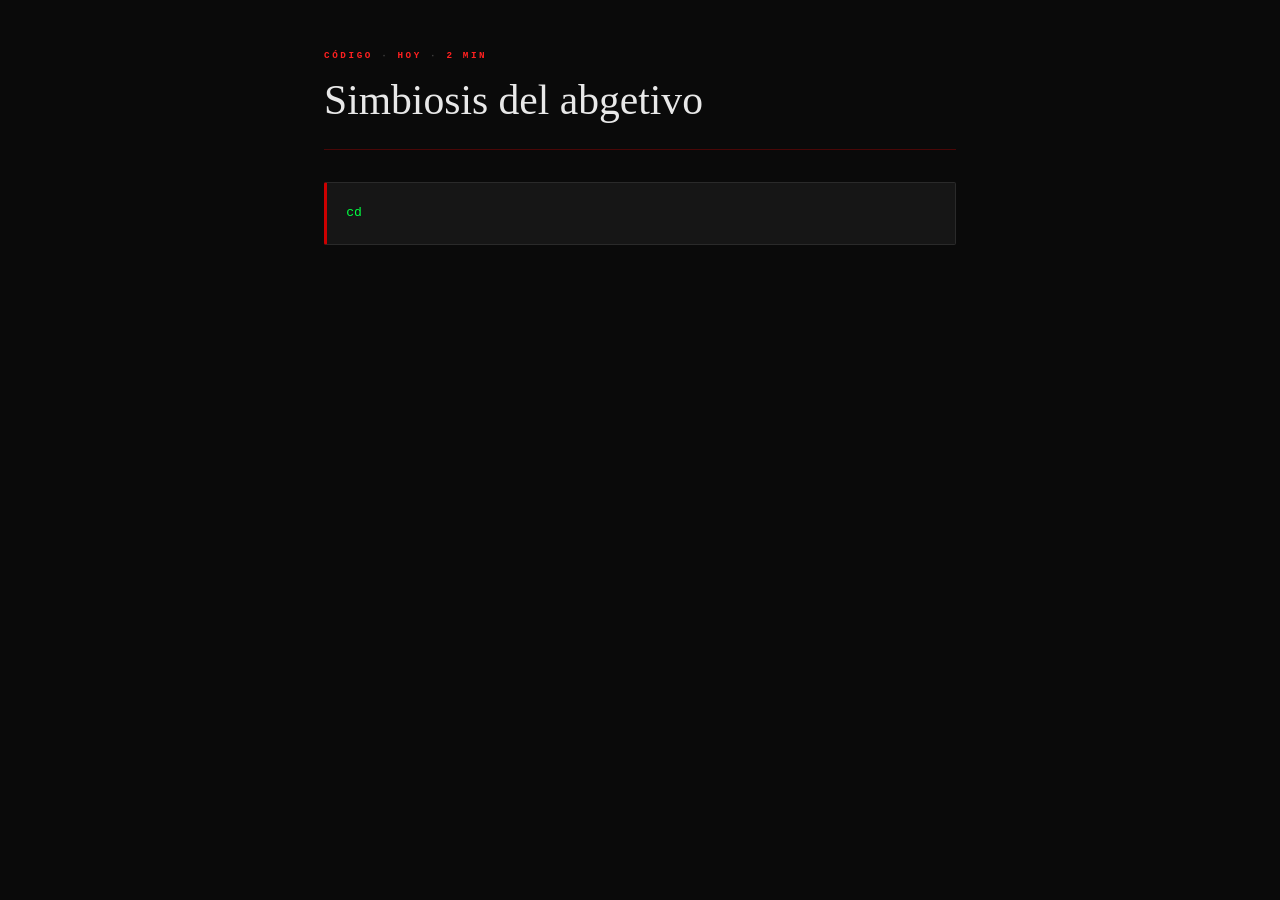
<file: article/simbiosis-del-abgetivo.html>
<!DOCTYPE html>
<html lang="es">
<head>
    <meta charset="UTF-8">
    <meta name="viewport" content="width=device-width, initial-scale=1.0">
    <title>Simbiosis del abgetivo — iceSmoke</title>

    <!-- SEO básico -->
    <meta name="description" content="">
    <meta name="keywords" content="">
    <meta name="author" content="">
    <link rel="canonical" href="">
    <meta name="robots" content="index, follow">

    <!-- Open Graph -->
    <meta property="og:type" content="article">
    <meta property="og:title" content="Simbiosis del abgetivo">
    <meta property="og:description" content="">
    <meta property="og:url" content="">
    <meta property="og:image" content="">
    <meta property="og:site_name" content="iceSmoke">
    <meta property="og:locale" content="es_ES">
    <meta property="article:published_time" content="hoy">

    <!-- Twitter Card -->
    <meta name="twitter:card" content="summary_large_image">
    <meta name="twitter:title" content="Simbiosis del abgetivo">
    <meta name="twitter:description" content="">
    <meta name="twitter:image" content="">
    <meta name="twitter:site" content="">
    <meta name="twitter:creator" content="">

    <style>
        :root {
            --red: #cc0000; --red-b: #ff2020; --red-dk: #8b0000;
            --red-dim: rgba(204,0,0,.14); --red-br: rgba(204,0,0,.32);
            --blk: #0a0a0a; --blk2: #111; --blk3: #161616;
            --gr: #1e1e1e; --gr2: #2a2a2a;
            --txt: #e8e8e8; --txt-d: #888; --txt-m: #444;
            --warm: #d4a853; --green: #00ff41;
        }
        * { margin:0; padding:0; box-sizing:border-box; }
        body {
            font-family: 'Segoe UI', system-ui, sans-serif;
            background: var(--blk); color: var(--txt);
            line-height: 1.7;
        }
        .article-wrap {
            max-width: 680px; margin: 0 auto;
            padding: 3rem 1.5rem 5rem;
        }
        .article-meta {
            font-size: .58rem; letter-spacing: .28em;
            text-transform: uppercase; color: var(--red-b);
            font-weight: 600; margin-bottom: .75rem;
            font-family: 'Courier New', monospace;
        }
        .article-meta span { color: var(--txt-m); }
        h1 {
            font-family: 'Georgia', serif;
            font-size: clamp(1.8rem, 4vw, 2.6rem);
            font-weight: 400; line-height: 1.18;
            color: var(--txt); margin-bottom: 2rem;
            border-bottom: 1px solid var(--red-br);
            padding-bottom: 1.5rem;
        }
        h2 { font-family: 'Georgia', serif; font-size: 1.3rem;
             color: var(--txt); margin: 2.5rem 0 .8rem; font-weight: 400; }
        h3 { font-size: .75rem; letter-spacing: .22em; text-transform: uppercase;
             color: var(--red-b); margin: 2rem 0 .6rem; font-weight: 600; }
        p { margin-bottom: 1.4rem; font-size: 1rem; color: var(--txt-d); }
        img { max-width: 100%; height: auto; display: block;
              margin: 2rem 0; border: 1px solid var(--gr2); }
        .caption { font-size: .65rem; color: var(--txt-m);
                   letter-spacing: .1em; margin-top: -.8rem;
                   margin-bottom: 2rem; font-family: 'Courier New', monospace; }
        code {
            display: block; background: var(--blk3);
            border: 1px solid var(--gr2); border-left: 3px solid var(--red);
            padding: 1.2rem; border-radius: 2px;
            font-family: 'Courier New', monospace; font-size: .82rem;
            white-space: pre-wrap; margin: 1.8rem 0;
            color: var(--green); line-height: 1.75;
        }
        
    </style>
</head>
<body>
<div class="article-wrap">
    <div class="article-meta">Código <span>·</span> hoy <span>·</span> 2 min</div>
    <h1>Simbiosis del abgetivo</h1>
    <main><code>cd</code></main>
</div>
</body>
</html>
</file>
